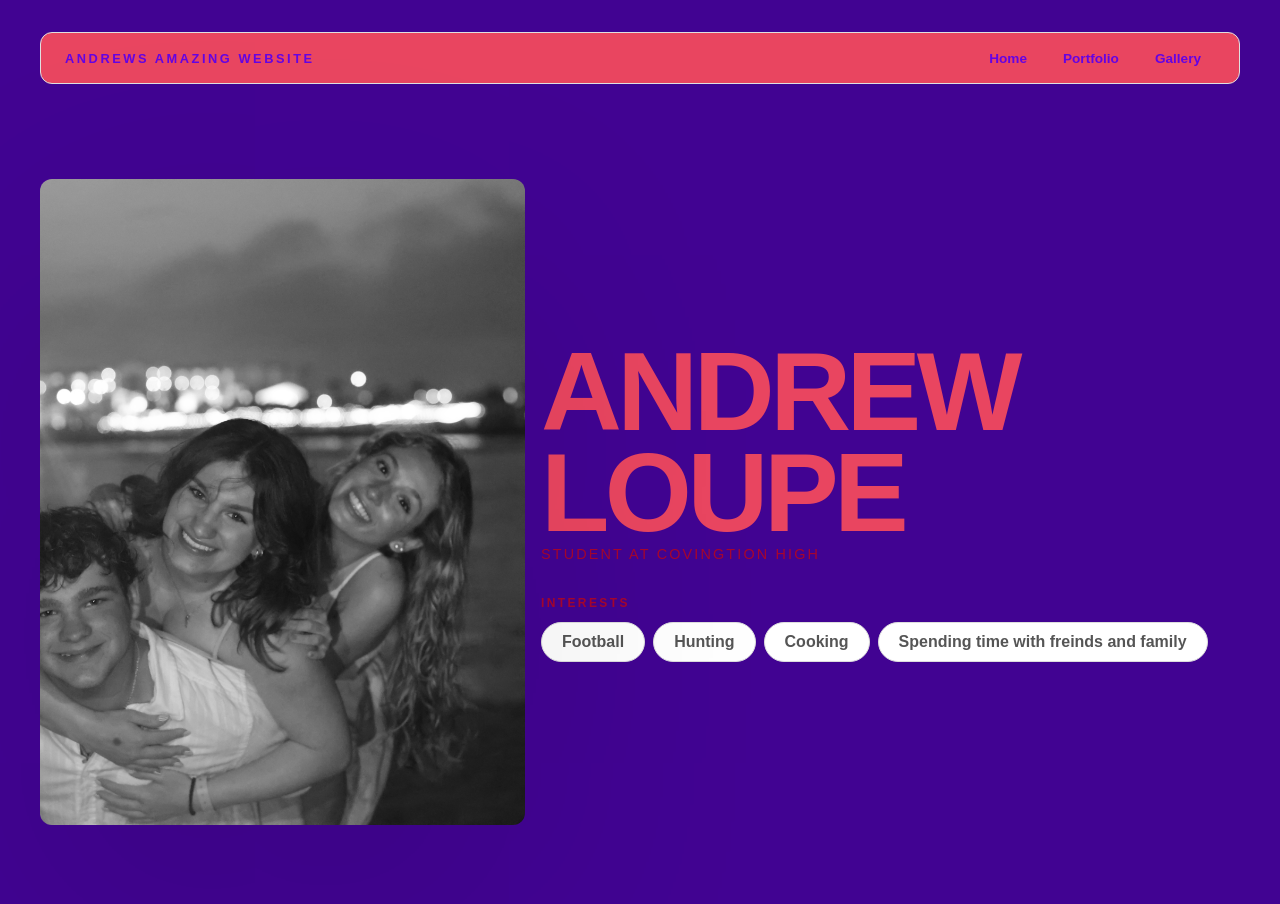
<file: index.html>
<!DOCTYPE html>
<html>

<head>
  <title> Andrew's Awesome Website</title>
  <link rel="stylesheet" href="style.css" />
</head>

<body>
  <!-- All content goes here -->
  <div id="all-contents">
    <nav>
      <h1> <b>Andrews Amazing Website</b></h1>
      <ul id="nav-ul">
        <li class="nav-li"><a href="index.html"><b>Home</b></a></li>
        <li class="nav-li"><a href="portfolio.html"><b>Portfolio</b></a></li>
        <li class="nav-li"><a href="images.html"><b>Gallery</b></a></li>
      </ul> </nav>
    <!--nav goes here (TODO 6)-->
    <main>
      <div class="sidebar">
        <img class="sidebar-img"
          src="assets/GW0A2570.JPG"
          alt="My image" />
      </div>
      <div class="content">
        <h2>Andrew Loupe</h2>
        <p> Student at Covingtion High</p>
        <div id="interests">
          <h3>Interests</h3>
          <ul>
            <li>Football</li>
            <li>Hunting</li>
            <li>Cooking</li>
            <li>Spending time with freinds and family</li>
          </ul>
        </div>
    </main>
  </div>
</body>

</html>
</file>
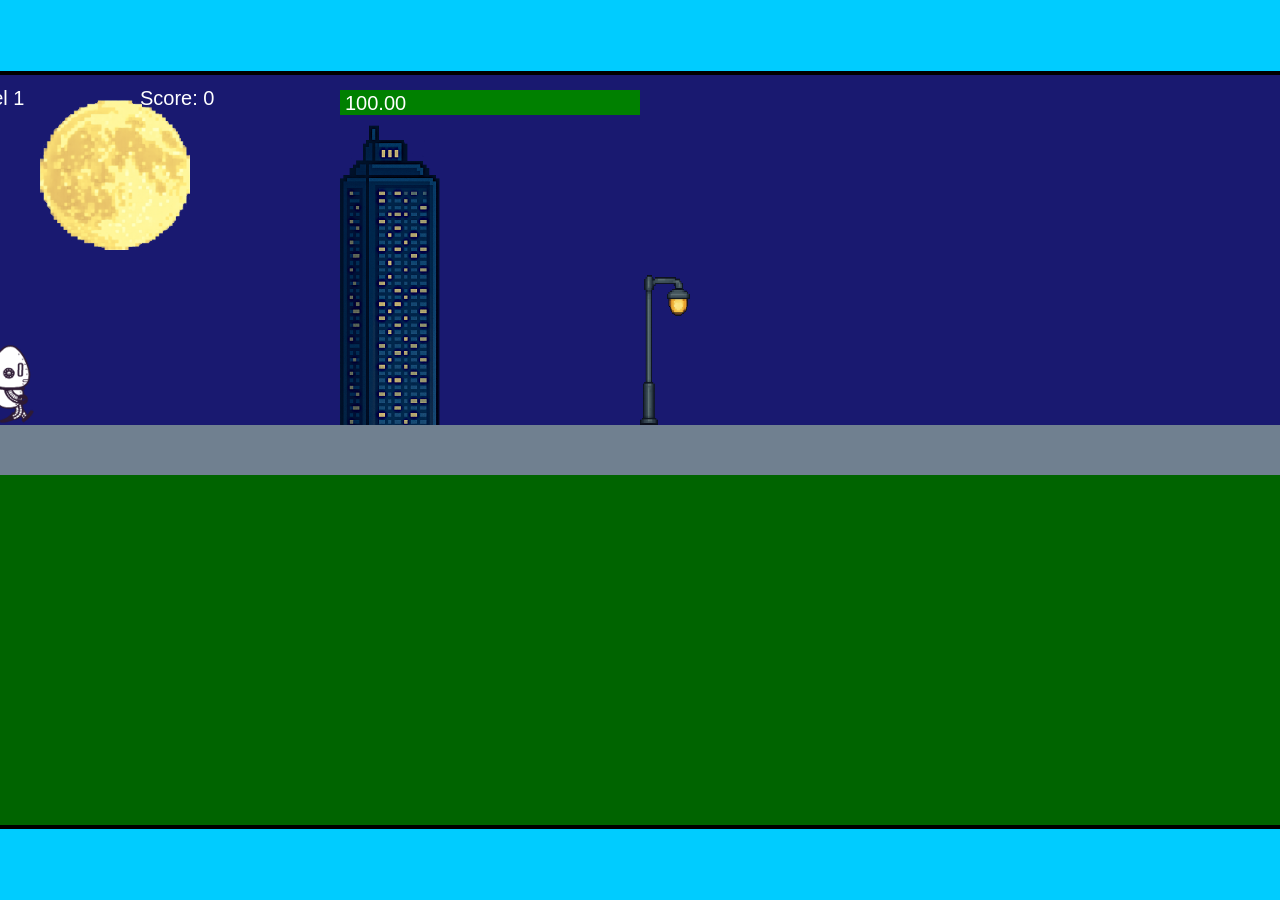
<file: fsd-projects/runtime/index.html>
<!DOCTYPE html>
<html lang="en">
  <head>
    <meta charset="UTF-8" />
    <meta name="viewport" content="width=device-width, initial-scale=1.0" />
    <title>Runtime Neo</title>
    <link rel="stylesheet" href="runtime.css" />
    <script src="https://code.jquery.com/jquery-3.1.0.js"></script>
    <script src="setup.js"></script>
    <script src="levels.js"></script>
    <script src="scenery.js"></script>
    <script src="student.js"></script>
    <script src="main.js"></script>
  </head>
  <body id="body">
    <canvas id="gameCanvas" width="1400" height="750"></canvas>
    <img id="player" src="images/halle.png" />
    <img id="projectile" src="images/projectile.png" />
    <img id="basicPlatform" src="images/interactable/basicPlatform.png" />
    <img id="spikes" src="images/interactable/spikes.png" />
    <img id="bug" src="images/interactable/bug.png" />
    <img id="healthUp" src="images/interactable/healthUp.png" />
    <img id="flag" src="images/interactable/flag.png" />
    <img id="moon" src="images/backgrounds/moon.png" />
    <img id="building" src="images/backgrounds/building.png" />
    <img id="lamp" src="images/backgrounds/lamp.png" />
  </body>
</html>
</file>
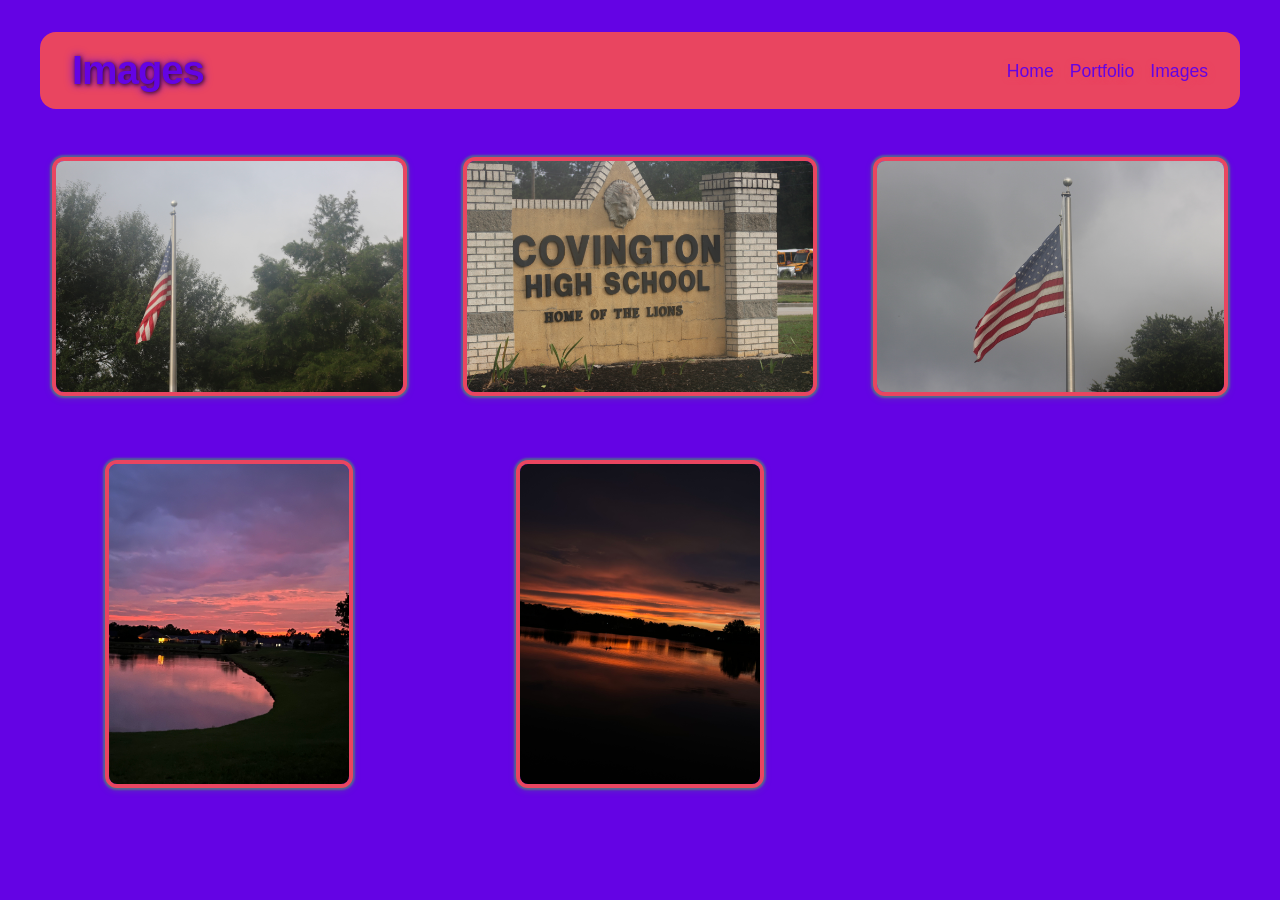
<file: images.html>
<!DOCTYPE HTML>
<html>
    <head>
        <title>Images</title>
        <style>
            body {
                background: #6403e4;
                color: #e94560;
                font-family: 'Creepster', Arial, sans-serif;
                font-size: 20px;
                margin: 0;
                padding: 0;
            }
            #all-contents {
                max-width: 1200px;
                margin: 0 auto;
                padding: 0 24px;
            }
            nav {
                background: linear-gradient(90deg, #e94560 0%,#e94560 , #e94560 100%);
                display: flex;
                align-items: center;
                padding: 16px 32px;
                border-radius: 16px;
                margin: 32px 0 24px 0;
                box-shadow: 0 2px 16px 0 #e94560(57,255,20,0.18);
            }
            h1 {
                flex: 1;
                margin: 0;
                font-weight: 600;
                font-size: 2.5rem;
                color: #6403e4;
                letter-spacing: -1px;
                text-shadow: 1px 1px 4px #000000be, 0 0 10px #6403e4;
            }
            #nav-ul {
                list-style: none;
                margin: 0;
                padding: 0;
                display: flex;
                gap: 16px;
            }
            .nav-li {
                display: inline-block;
            }
            #navanchor {
                text-decoration: none;
                color: #6403e4;
                font-weight: 500;
                font-size: 1.1rem;
                transition: color 0.2s;
                text-shadow: 1px 1px 6px #e94560;
            }
            #navanchor:hover {
                color: #fff;
            }
            .image-grid {
                display: grid;
                grid-template-columns: repeat(3, 1fr);
                gap: 32px;
                margin-top: 32px;
            }
            .image-item {
                
                transition: transform 0.2s;
                display: flex;
                align-items: center;
                justify-content: center;
                padding: 16px;
            }
            .image-item img {
                max-width: 100%;
                max-height: 320px;
                border-radius: 12px;
                box-shadow: 0 0 2px 2px #37ff1457, 0 2px 8px 0 rgba(57,255,20,0.18);
                background: #18120f;
                border: 4px solid #e94560;
                transition: box-shadow 0.2s, border-color 0.2s, transform 0.2s;
            }
            .image-item img:hover {
                box-shadow: 0 0 8px 8px #e94560, 0 2px 8px 0 rgba(57,255,20,0.18);
                border-color: #e94560;
                transform: scale(1.08);
            }
            @media (max-width: 900px) {
                .image-grid {
                    grid-template-columns: repeat(2, 1fr);
                }
            }
            @media (max-width: 600px) {
                .image-grid {
                    grid-template-columns: 1fr;
                }
            }
    </style>
    </head>
    
    <body>
        <div id="all-contents">
            <nav>
                <h1>Images</h1>
                <ul id="nav-ul">
                    <li class="nav-li">
                        <a id="navanchor" href="index.html">Home</a>
                    </li>
                    <li class="nav-li">
                        <a id="navanchor" href="portfolio.html">Portfolio</a>
                        </li>
                    <li class="nav-li"><a id="navanchor" href="images.html">Images</a>
                    </li>
                    
                </ul>
            </nav>
                <div class="image-grid">
                    <div class="image-item"><img src="assets/IMG_7523.JPG" alt=""></div>
                    
                    <div class="image-item"><img src="assets/IMG_7524.JPG" ></div>
                    <div class="image-item"><img src="assets/IMG_7525.JPG" ></div>
                    <div class="image-item"><img src="assets/IMG_2934.jpeg" ></div>
                    <div class="image-item"><img src="assets/IMG_3100.jpeg" ></div>
                </div>
                <!-- Modal for full-size image -->
                <div id="imageModal" class="modal">
                    <span class="close">&times;</span>
                    <span class="modal-arrow left">&#10094;</span>
                    <img class="modal-content" id="modalImg" alt="Full Size">
                    <span class="modal-arrow right">&#10095;</span>
                </div>
    </body>
      
      
      
      
      
      
      
        <script>
        // Modal logic with navigation
        const modal = document.getElementById('imageModal');
        const modalImg = document.getElementById('modalImg');
        const closeBtn = document.querySelector('.close');
        const leftArrow = document.querySelector('.modal-arrow.left');
        const rightArrow = document.querySelector('.modal-arrow.right');
        const images = Array.from(document.querySelectorAll('.image-item img'));
        let currentIndex = 0;

        function showModal(index) {
            currentIndex = index;
            modal.style.display = 'block';
            modalImg.src = images[index].src;
            modalImg.alt = images[index].alt;
        }

        images.forEach((img, idx) => {
            img.addEventListener('click', function() {
                showModal(idx);
            });
        });

        closeBtn.onclick = function() {
            modal.style.display = 'none';
            modalImg.src = '';
        }

        leftArrow.onclick = function(e) {
            e.stopPropagation();
            currentIndex = (currentIndex - 1 + images.length) % images.length;
            showModal(currentIndex);
        }

        rightArrow.onclick = function(e) {
            e.stopPropagation();
            currentIndex = (currentIndex + 1) % images.length;
            showModal(currentIndex);
        }

        window.onclick = function(event) {
            if (event.target === modal) {
                modal.style.display = 'none';
                modalImg.src = '';
            }
        }

        window.addEventListener('keydown', function(e) {
            if (modal.style.display === 'block') {
                if (e.key === 'ArrowLeft') {
                    currentIndex = (currentIndex - 1 + images.length) % images.length;
                    showModal(currentIndex);
                } else if (e.key === 'ArrowRight') {
                    currentIndex = (currentIndex + 1) % images.length;
                    showModal(currentIndex);
                } else if (e.key === 'Escape') {
                    modal.style.display = 'none';
                    modalImg.src = '';
                }
            }
        });
        </script>
        <style>
            .modal {
                display: none;
                position: fixed;
                z-index: 1000;
                left: 0;
                top: 0;
                width: 100vw;
                height: 100vh;
                overflow: auto;
                animation: fadeIn 0.3s;
            }
            .modal-content {
                display: block;
                margin: 5vh auto;
                max-width: 90vw;
                max-height: 80vh;
                border-radius: 18px;
                box-shadow: 0 8px 32px 0 rgba(57,255,20,0.32);
                background: #18120f;
                border: 6px solid #e94560;
                animation: scaleUp 0.3s;
            }
            .close {
                position: absolute;
                top: 32px;
                right: 48px;
                color: #e94560;
                font-size: 48px;
                font-weight: 300;
                cursor: pointer;
                z-index: 1001;
                transition: color 0.2s;
                text-shadow: 2px 2px 8px #000;
            }
            .close:hover {
                color: #fff;
            }
            .modal-arrow {
                position: absolute;
                top: 50%;
                transform: translateY(-50%);
                color: #e94560;
                font-size: 64px;
                font-weight: 300;
                cursor: pointer;
                z-index: 1001;
                user-select: none;
                padding: 0 24px;
                transition: color 0.2s;
                text-shadow: 2px 2px 8px #000;
            }
            .modal-arrow.left {
                left: 0;
            }
            .modal-arrow.right {
                right: 0;
            }
            .modal-arrow:hover {
                color: #fff;
            }
            @keyframes fadeIn {
                from { opacity: 0; }
                to { opacity: 1; }
            }
            @keyframes scaleUp {
                from { transform: scale(0.95); }
                to { transform: scale(1); }
            }
        </style>
</html>
</file>
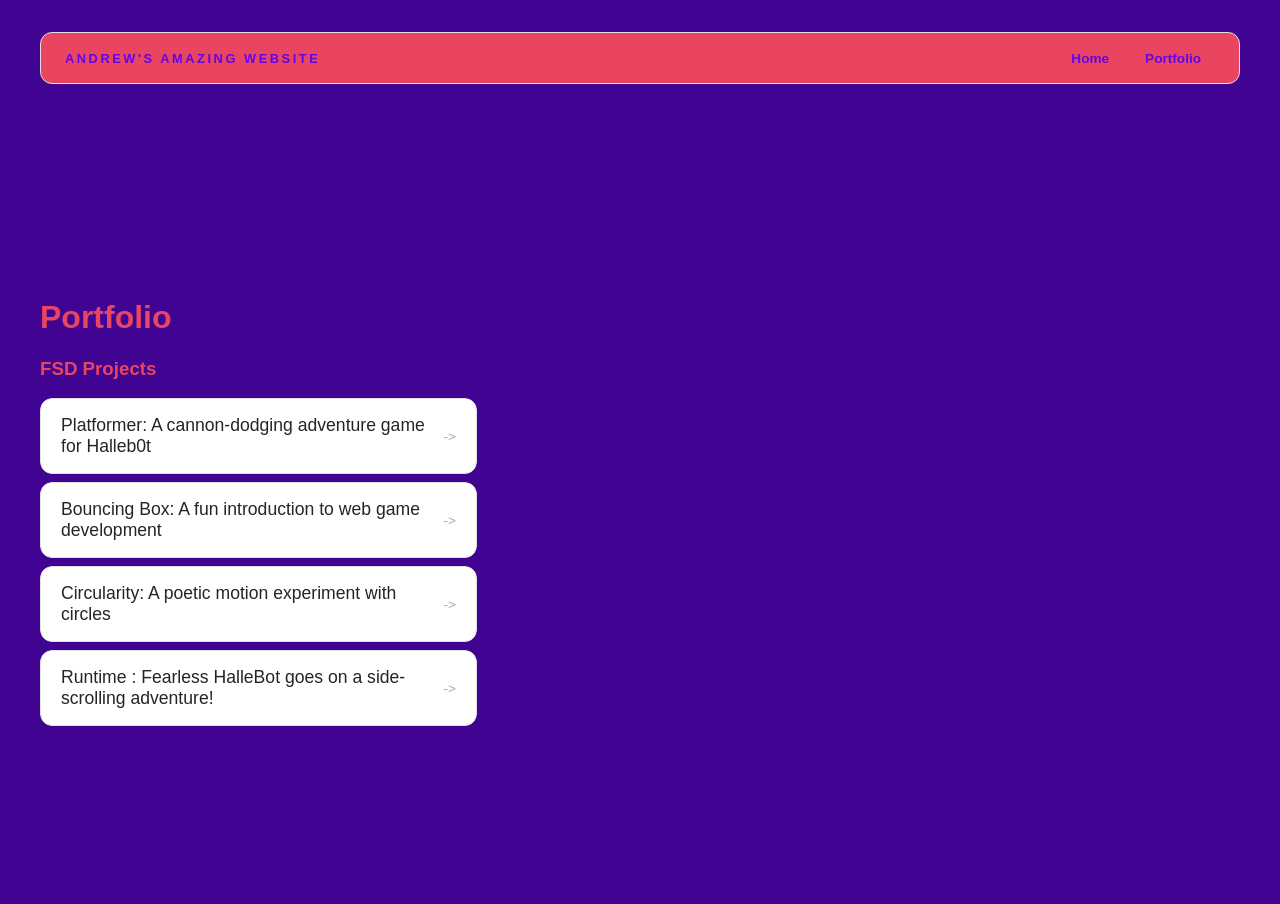
<file: portfolio.html>
<!DOCTYPE html>
<html>
  <head>
    <title>Andrew's Awesome Website</title>
    <link rel="stylesheet" href="style.css" /> 
    </head>
    <body>
      <!--All Content goes here-->
      <div id="all-contents">
        <nav> 
<h1><b>Andrew's Amazing Website</b></h1>
<ul id="nav-ul">
  <li class="nav-li">
    <a href="index.html"><b>Home</b></a>
  </li>
  <li class="nav-li">
    <a href="index.html"><b>Portfolio</b></a>
  </li>
</ul>
        </nav>

        <main>
<div class="content">
    <h1>Portfolio</h1>
    <h3>FSD Projects</h3>
    <ul id="portfolio">
      <li>
  <a href="fsd-projects/platformer/">Platformer: A cannon-dodging adventure game for Halleb0t</a>
</li>
<li>
  <a href="fsd-projects/bouncing-box/">Bouncing Box: A fun introduction to web game development</a>
</li>
<li>
  <a href="fsd-projects/circularity/">Circularity: A poetic motion experiment with circles</a>
</li>
<li>
 <a href="fsd-projects/runtime/">Runtime : Fearless HalleBot goes on a side-scrolling adventure!</a>
</li>

    </ul>

    <!-- ASD Projects will go here -->

  </div>
        </main>
      </div>
    </body>
</html>
</file>
<file: style.css>
* {
  box-sizing: border-box;
}

body {
  margin: 0;
  background: #410392;
  color: #222;
  font-family: "Helvetica Neue", Arial, sans-serif;
}

#all-contents {
  max-width: 1500px;
  min-height: 100vh;
  margin: 0 auto;
  padding: 32px 40px;
}
main {
  display: grid;
  grid-template-columns: minmax(220px, 1fr) minmax(420px, 1.6fr);
  align-items: center;
  min-height: calc(100vh - 160px);
  gap: clamp(32px, 5vw, 80px);
}
.sidebar { 
width: 100%
}
.content {
  display: right;
  flex-direction: column;
  align-items: flex-end;
  gap: 12px;
}
h2{
   margin: 0;
  font-size: clamp(4rem, 10vw, 7rem);
  line-height: 0.9;
  font-weight: 900;
  letter-spacing: -0.04em;
  text-transform: uppercase;
  color: #e94560;
  
}
.content > p{
  margin:0;
  color: #a7052e;
  font-size: 0.9rem;
  text-transform: uppercase;
  letter-spacing: 0.15em;
  line-height: 1.4;
}
#interests{
  margin-top: 32px;
  width: 100%;
}
#interests h3{
  margin: 0 0 12px;
  font-size: 0.75rem;
  font-weight: 700;
text-transform: uppercase;
letter-spacing: 0.2em;
color:#a7052e;
}
#interests ul{
  list-style: none;
  margin: 0;
  padding: 0;
  display: flex;
  flex-wrap: wrap;
  gap: 8px;
}
#interests li{
  color:#555;
  font-size: 1rem;
  font-weight: 600;
  padding: 10px 20px;
  background: #fff;
  border: 1px solid #ddd;
  border-radius: 100px;
  transition: 
  background 0.25s ease, color 0.25s ease, transform 0.25s ease;
  cursor: default;
}
#interests li:hover {
  background:#8d02ddfa;
  color:#fff;
  border-color:#000;
  transform: translateY(-2px);
  
}
.sidebar-img{
 width: 111%;
  max-width: 1260px;
  aspect-ratio: 3 / 4;
  object-fit: cover;
  display: block;
  border-radius: 12px;
  filter: grayscale(100%);
  box-shadow: 0 80px 300px rgba(0, 0, 0, 0.12);
  transition:
    filter 0.4s ease,
    transform 0.4s ease,
    box-shadow 0.4s ease;
}
.sidebar-img:hover {
  filter:grayscale(0%);
  transform:translateY(-4px);
  box-shadow: 0 40px 600px rgba(168, 23, 23, 0.18);
}
nav{
  display: flex;
  justify-content: space-between;
  align-items: center;
  margin-bottom: 48px;
  padding: 16px 24px;
  background: #e94560;
  border: 1px solid #e0e0e0;
  border-radius: 12px;
}
nav h1{
  margin: 0;
  font-size: 0.8rem;
  font-weight: 700;
  text-transform: uppercase;
  letter-spacing: 0.2em;
  color: #6403e4
}
#nav-ul{
  list-style: none;
  display: flex;
  gap: 8px;
  margin: 0;
  padding: 0;
}
.nav-li a{
  color: #6403e4;
  text-decoration: none;
  font-size: 0.85rem;
  font-weight: 500;
  padding: 6px 14px;
  border-radius: 8px;
  transition:
    background 0.25s ease,
    color 0.25s ease;
}
.nav-li a:hover {
  background: #a7052e;
  color:#6403e4;
}
/* Portfolio styles */
.content h1 {
  color: #e94560;
}

#portfolio {
  list-style: none;
  margin: 0;
  padding: 0;
  width: 100%;
  display: flex;
  flex-direction: column;
  gap: 8px;
}

#portfolio li {
  border-radius: 12px;
  overflow: hidden;
}

#portfolio a {
  display: flex;
  justify-content: space-between;
  align-items: center;
  text-decoration: none;
  color: #292323;
  padding: 16px 20px;
  font-size: 1.1rem;
  font-weight: 500;
  background: #fff;
  border: 1px solid #e0e0e0;
  border-radius: 12px;
  transition: background 0.25s ease, color 0.25s ease, transform 0.25s ease;
}

#portfolio a:hover {
  background: #6403e4;
  color: #fff;
  transform: translateX(4px);
}

#portfolio a::after {
  content: "->";
  font-size: 0.85rem;
  opacity: 0.4;
  transition: opacity 0.25s ease;
  white-space: nowrap;
}

#portfolio a:hover::after {
  opacity: 1;
}
h3{
  color:#e94560 
}
</file>
<file: fsd-projects/runtime/runtime.css>
/* runtime.css */
/* Styles for Runtime Neo auto-runner game */

img {
  display: none;
}

#gameCanvas {
  position: absolute;
  border: 4px solid #000;
  top: 50%;
  left: 50%;
  transform: translate(-50%, -50%);
}

body {
  margin: 0;
  background-color: #00ccff;
  font-family: Arial, sans-serif;
  text-align: center;
  overflow: hidden;
}
</file>
